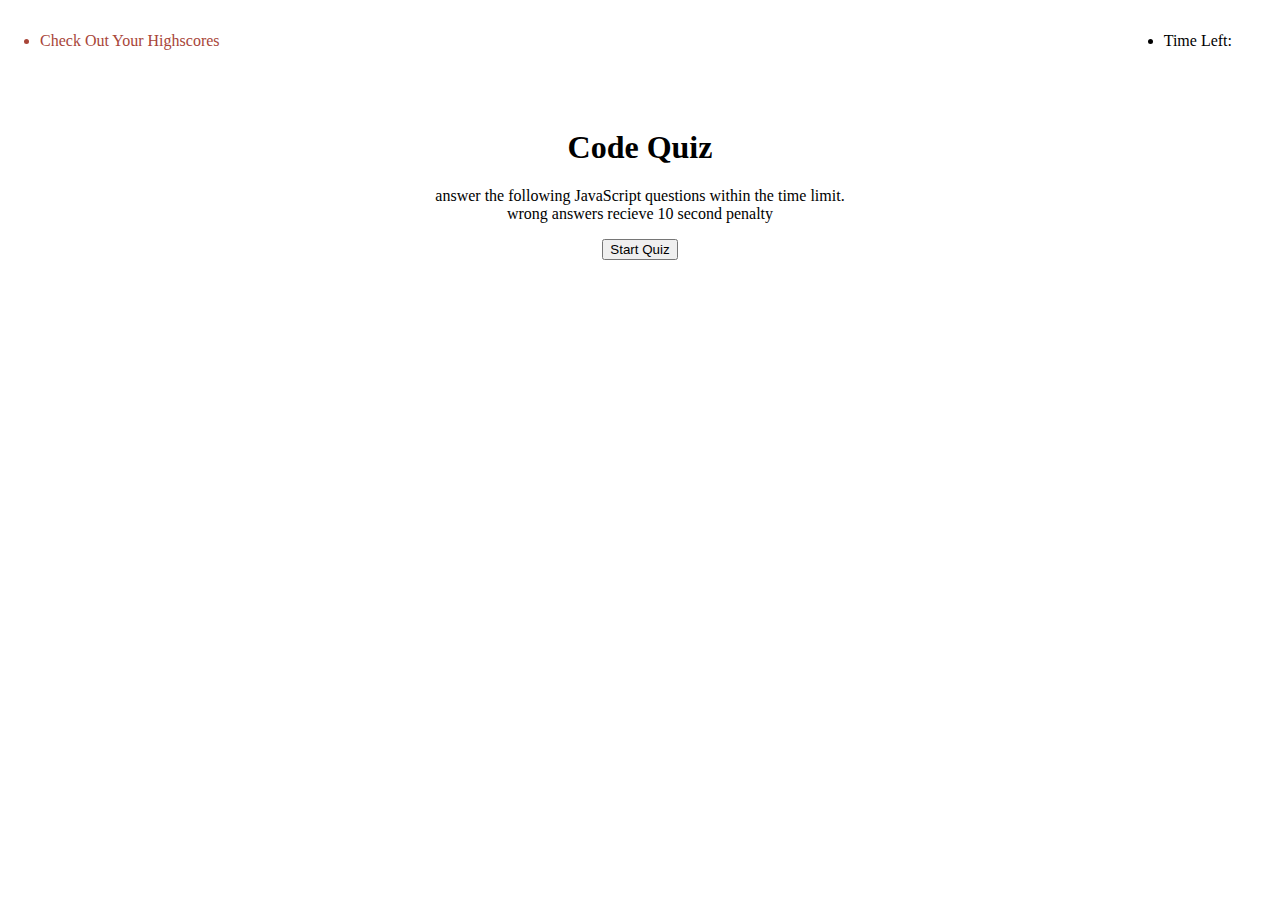
<file: index.html>
<!DOCTYPE html>
<html lang="en">
<head>
    <meta charset="UTF-8">
    <meta http-equiv="X-UA-Compatible" content="IE=edge">
    <link href="https://cdn.jsdelivr.net/npm/bootstrap@5.1.1/dist/css/bootstrap.min.css" rel="stylesheet" integrity="sha384-F3w7mX95PdgyTmZZMECAngseQB83DfGTowi0iMjiWaeVhAn4FJkqJByhZMI3AhiU" crossorigin="anonymous"> <!-- Link to bootstrap CSS -->
    <link rel="stylesheet" type="text/css" href="style.css">
    <meta name="viewport" content="width=device-width, initial-scale=1.0">
    <title>JavaScript Code Quiz</title>
</head>

<body class ="bg-dark text-light">

    <header>

        <nav>

            <ul>
                <a href="highscore.html" class="noDecoration"><li class="nav" id="high-scores">Check Out Your Highscores</li></a>
                <li class="nav" id="timer">Time Left: &nbsp;<span id="countdown"></span></li>
            </ul>

        </nav>

    </header>

    <section class="border-secondary rounded" id="card">

        <div class="start-info">
        
            <h1>Code Quiz</h1>
            <p>answer the following JavaScript questions within the time limit.
            <br />wrong answers recieve 10 second penalty</p>
    
            <button type="button" id="start" class="btn btn-info">Start Quiz</button>
    
        </div>

        <div class="hide" id="questions">

            <h2 id="question-prompt"></h2>
            <div id="question-choices" class="choices d-grid gap-2 col-6 mx-auto"></div>
    
        </div>

        <div id="right-wrong" class="feedback hide"></div>

        <div class="hide" id="highscore-input">

            <h2>
                Done! <br />
                Your Final Score Is: <span id="final-score"></span>
            </h2>

            <p>
                Enter your name:
                <input type="text" id="player" name="titles" /> <br />
                <button id="submit" class="btn btn-success">Submit</button>
            </p>

        </div>

    </section>

    <script type="text/javascript" src="script.js"></script>

</body>
</html>
</file>
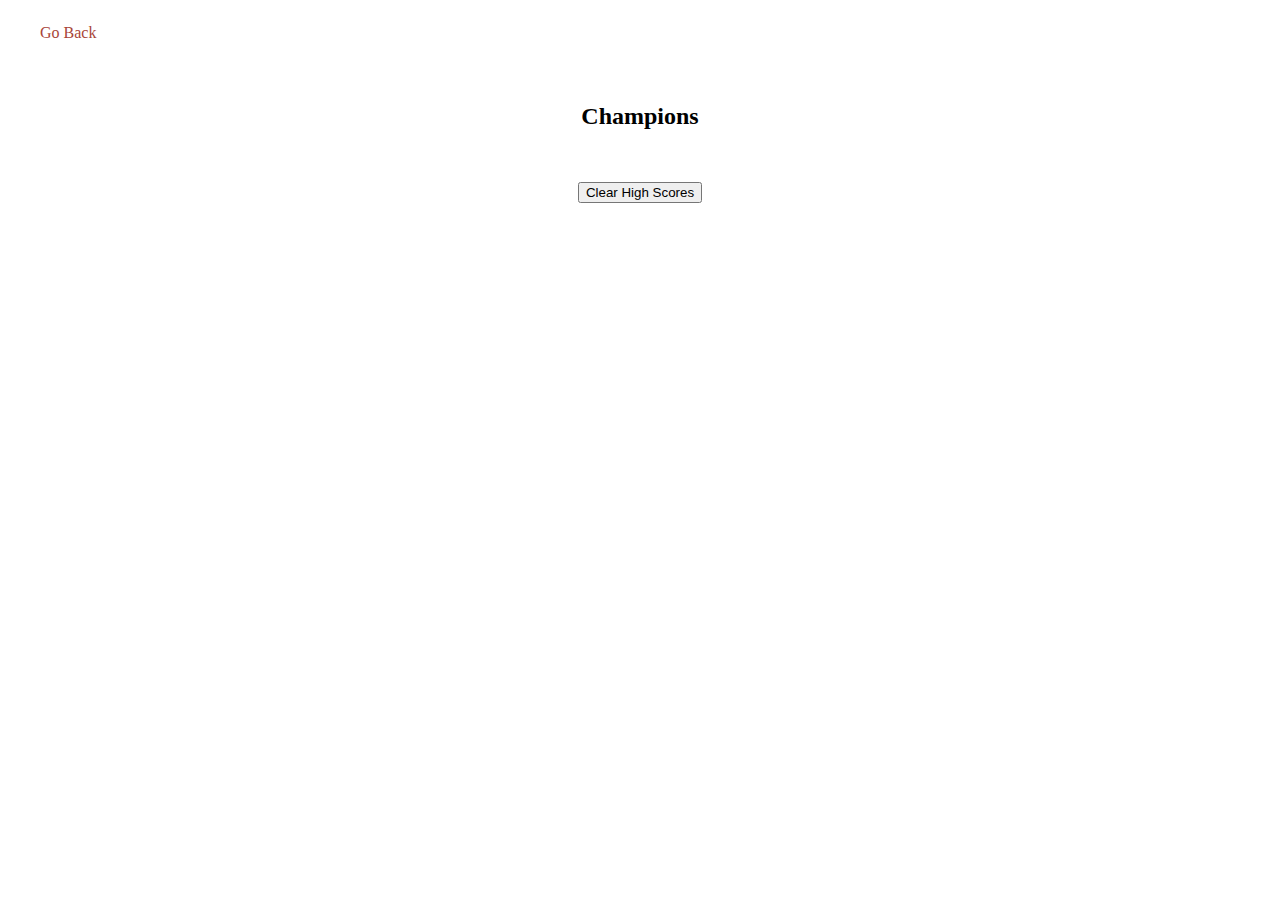
<file: highscore.html>
<!DOCTYPE html>
<html lang="en">
<head>
    <meta charset="UTF-8">
    <meta http-equiv="X-UA-Compatible" content="IE=edge">
    <meta name="viewport" content="width=device-width, initial-scale=1.0">
    <link href="https://cdn.jsdelivr.net/npm/bootstrap@5.1.3/dist/css/bootstrap.min.css" rel="stylesheet" integrity="sha384-1BmE4kWBq78iYhFldvKuhfTAU6auU8tT94WrHftjDbrCEXSU1oBoqyl2QvZ6jIW3" crossorigin="anonymous">
    <link rel="stylesheet" href="style.css">
    <title>Code Quiz Champs</title>
</head>

<body class="bg-dark text-light">

    <nav id="go-back">
        <a href="index.html" id="back-btn" class="noDecoration">Go Back</a>
    </nav>

    <div id="highscores">

        <h2>Champions</h2>
        <ol id="highscore-list">
        </ol>
        <button id="clear" class="btn btn-danger">Clear High Scores</button>

    </div>

    <script src="score.js"></script>

</body>
</html>
</file>
<file: style.css>
ul, #back-btn {
    display: flex;
    justify-content: space-between;
    padding: 1rem 2rem;
  }
  
  .noDecoration {
      text-decoration: none;
      color: rgb(168, 69, 56);
  }
  
  .start-info {
      text-align: center;
      padding-top: 2%;
  }
  
  #question-prompt {
      text-align: center;
      padding-top: 2%;
  }
  
  #right-wrong {
      text-align: center;
      font-size: 20px;
      padding-top: 1rem;
  }
  
  #highscore-input {
      text-align: center;
      padding-top: 2%;
  }
  
  #submit {
      margin-top: 1%;
  }
  
  #highscores {
      display: flex;
      flex-direction: column;
      align-items: center;
      padding-top: 2%;
  }
  
  .hide {
      display: none;
  }
</file>
